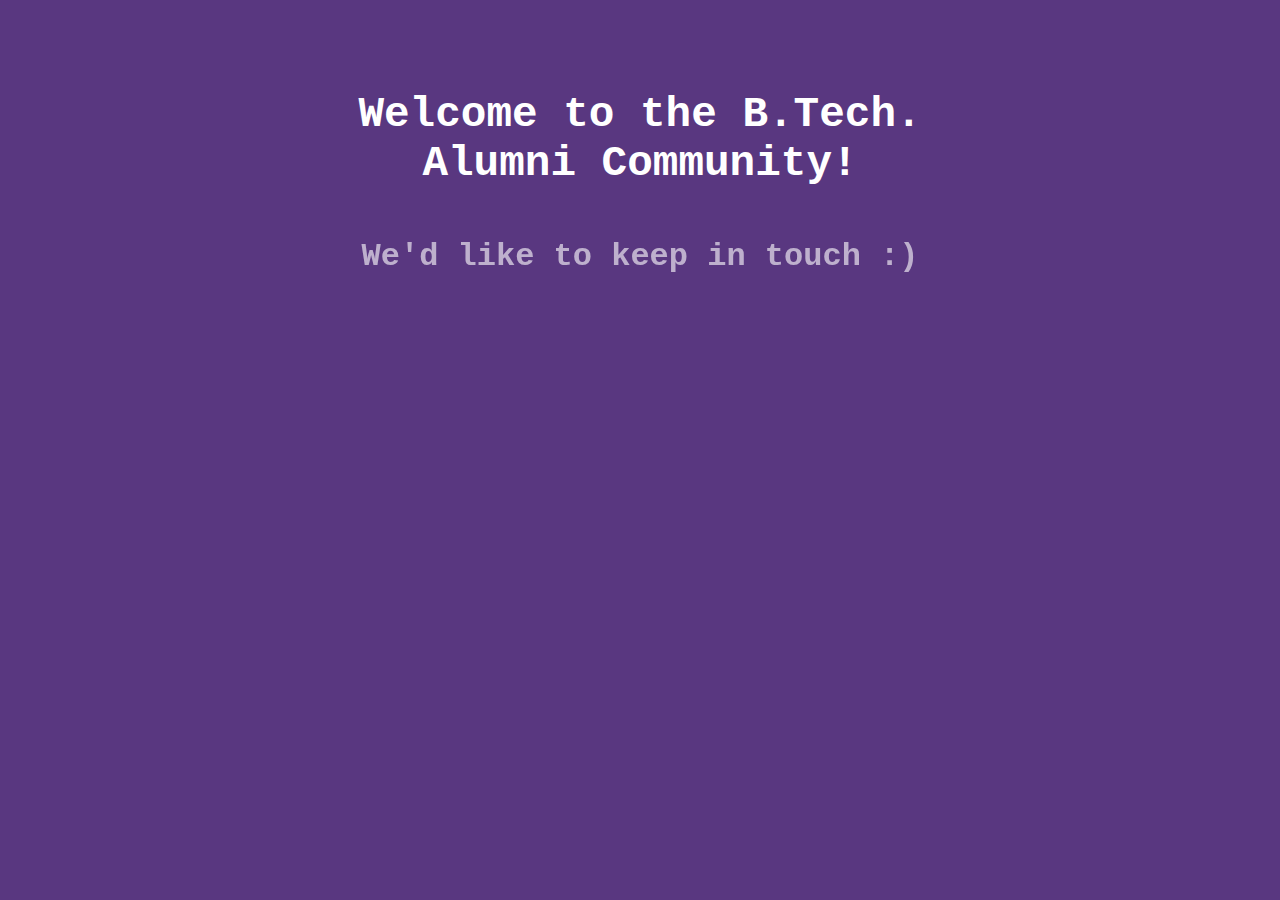
<file: index.html>
<!DOCTYPE html>
<html lang="en">
<head>
    <meta charset="UTF-8">
    <meta http-equiv="X-UA-Compatible" content="IE=edge">
    <meta name="viewport" content="width=device-width, initial-scale=1.0">
    <title>Alumni Slideshow</title>
    <link rel="stylesheet" href="./stylesheets/styles.css">
    <script src="https://cdnjs.cloudflare.com/ajax/libs/gsap/3.11.1/gsap.min.js"></script>

</head>
<body>
    
    <div class="main">
        <h1 class="welcome">Welcome to the B.Tech. <br />Alumni Community!</h1>
        <br />
        <h1 class="kit" style="font-weight: 800; font-size: 24pt;">We'd like to keep in touch :)</h1>

        <a class = "link" href="https://discord.gg/6mjHpmPzyV"><button style="font-size: 2.4vh;">Discord Community</button></a>
        <br />
        <a class = "link" href="https://discord.gg/6mjHpmPzyV"><button style="font-size: 2.4vh;">Alumni Night Interest Form</button></a>
    </div>
    <script>
        gsap.from('.welcome', {opacity: 0, duration: .5, y: '-5vh'})
        gsap.from('.kit', {opacity: 0, duration: .5, y: '-5vh', delay: .5})
        gsap.from('.link', {opacity: 0, duration: 2, delay: 1})
    </script>
    </body>
</html>
</file>
<file: stylesheets/styles.css>
body {
  background-color: #593780;
}
body .main {
  margin-top: 10vh;
  text-align: center;
}
body .main h1 {
  color: white;
  font-size: 32pt;
  font-family: "Courier New", Courier, monospace;
  text-align: center;
}
body .main a > button {
  text-align: center;
  display: inline-block;
  outline: 0;
  margin-top: 5vh;
  text-align: center;
  cursor: pointer;
  padding: 2.1vh 3vh;
  border: 0;
  color: black;
  border: 2px solid transparent;
  border-color: white;
  color: white;
  background: transparent;
  font-weight: 800;
  line-height: 5vh;
  width: 25vw;
  transition: background, color 0.1s ease-in-out;
}
body .main a > button:hover {
  background-color: white;
  color: #11173b;
}
@media (max-width: 600px) {
  body .main h1 {
    font-size: 22pt;
  }
}

body {
  background-color: #593780;
}
body .community {
  position: absolute;
  margin-top: 5vh;
  margin-left: 20vw;
  margin-right: 20vw;
  width: 60vw;
  height: 20vw;
  text-align: center;
  color: white;
}
body .community h1 {
  font-size: 28pt;
  font-family: "Courier New", Courier, monospace;
  text-align: center;
}
body div > a > button {
  text-align: center;
  display: inline-block;
  outline: 0;
  margin-top: 5vh;
  text-align: center;
  cursor: pointer;
  padding: 2.1vh 2.9vh;
  border: 0;
  color: black;
  font-size: 5vh;
  border: 2px solid transparent;
  border-color: white;
  color: white;
  background: transparent;
  font-weight: 800;
  line-height: 5vh;
  transition: background, color 0.1s ease-in-out;
}
body div > a > button:hover {
  background-color: white;
  color: #11173b;
}/*# sourceMappingURL=styles.css.map */
</file>
